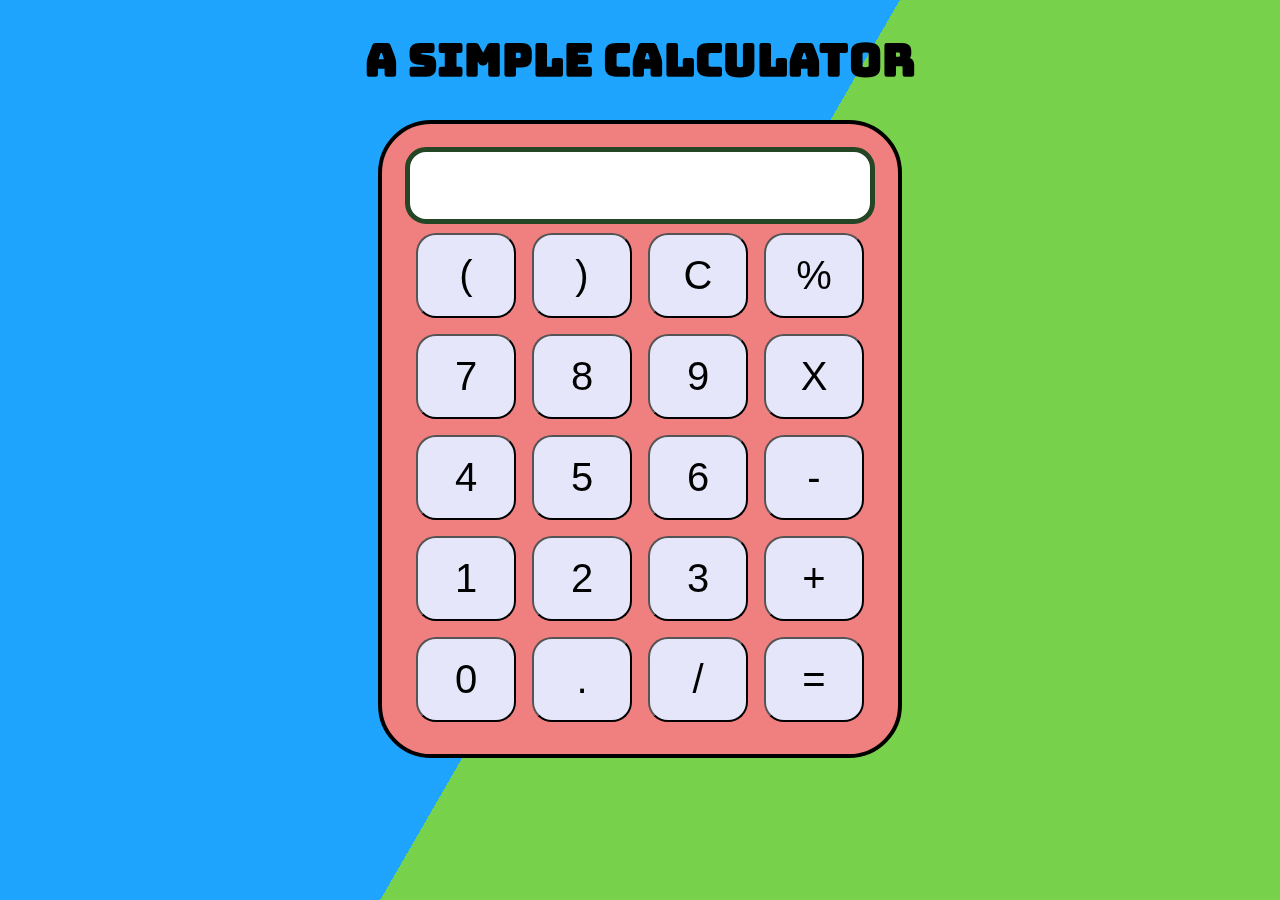
<file: calculator.html>
<!DOCTYPE html>
<html lang="en">
<head>
    <link rel="stylesheet" type="text/css" href="css/style3.css">
    <link rel="preconnect" href="https://fonts.gstatic.com">
<link href="https://fonts.googleapis.com/css2?family=Bungee+Inline&display=swap" rel="stylesheet">
    <meta charset="UTF-8">
    <meta name="viewport" content="width=device-width, initial-scale=1.0">
    <title>Simple Calculator</title>
</head>
<body>
    <div class="bg"></div>
<div class="bg bg2"></div>
<div class="bg bg3"></div>
 <div class="container">
<h1> A Simple Calculator</h1>
<div class="calculator">
<input type="text" name="screen" id="screen">
<table>
    <tr>
    <td><button>(</button></td>
    <td><button>)</button></td>
    <td><button>C</button></td>
    <td><button>%</button></td>
    </tr>
    <tr>
        <td><button>7</button></td>
        <td><button>8</button></td>
        <td><button>9</button></td>
        <td><button>X</button></td>
        </tr>
        <tr>
            <td><button>4</button></td>
            <td><button>5</button></td>
            <td><button>6</button></td>
            <td><button>-</button></td>
            </tr>
            <tr>
                <td><button>1</button></td>
                <td><button>2</button></td>
                <td><button>3</button></td>
                <td><button>+</button></td>
                </tr>
                <tr>
                    <td><button>0</button></td>
                    <td><button>.</button></td>
                    <td><button>/</button></td>
                    <td><button>=</button></td>
                </tr>
</table>
</div>
 </div>  
<script src="calculator.js"></script>
</body>
</html>
</file>
<file: css/style3.css>
.container{
text-align: center;
margin-top: 23px;
}
table{
    margin: auto;
    
}
input{
    font-size: 34px;
    width: auto;
    border: 5px solid #244624;
border-radius: 21px;
height: 65px;
width: 456px;
}
button{
    border-radius: 20px;
    font-size: 40px;
    background: lavender;
    width: 100px;
    height: 85px;
    margin: 6px;
}
button:hover{background-color: darkgray;}
button:active{
    background-color:red;
    box-shadow: 0 5px #666 ;
    transform: translateY(10px);
}
.calculator{
    border: 4px solid black;
    background-color: lightcoral;
    padding: 23px;
    border-radius: 53px;
    display: inline-block;
    
}
h1{font-family: 'Bungee Inline', cursive; font-size: 45px;}

html {
    height:100%;
  }
  
  body {
    margin:0;
  }
  
  .bg {
    animation:slide 3s ease-in-out infinite alternate;
    background-image: linear-gradient(-60deg, #6c3 50%, #09f 50%);
    bottom:0;
    left:-50%;
    opacity:.5;
    position:fixed;
    right:-50%;
    top:0;
    z-index:-1;
  }
  
  .bg2 {
    animation-direction:alternate-reverse;
    animation-duration:4s;
  }
  
  .bg3 {
    animation-duration:5s;
  }
  @keyframes slide {
    0% {
      transform:translateX(-25%);
    }
    100% {
      transform:translateX(25%);
    }
  }
</file>
